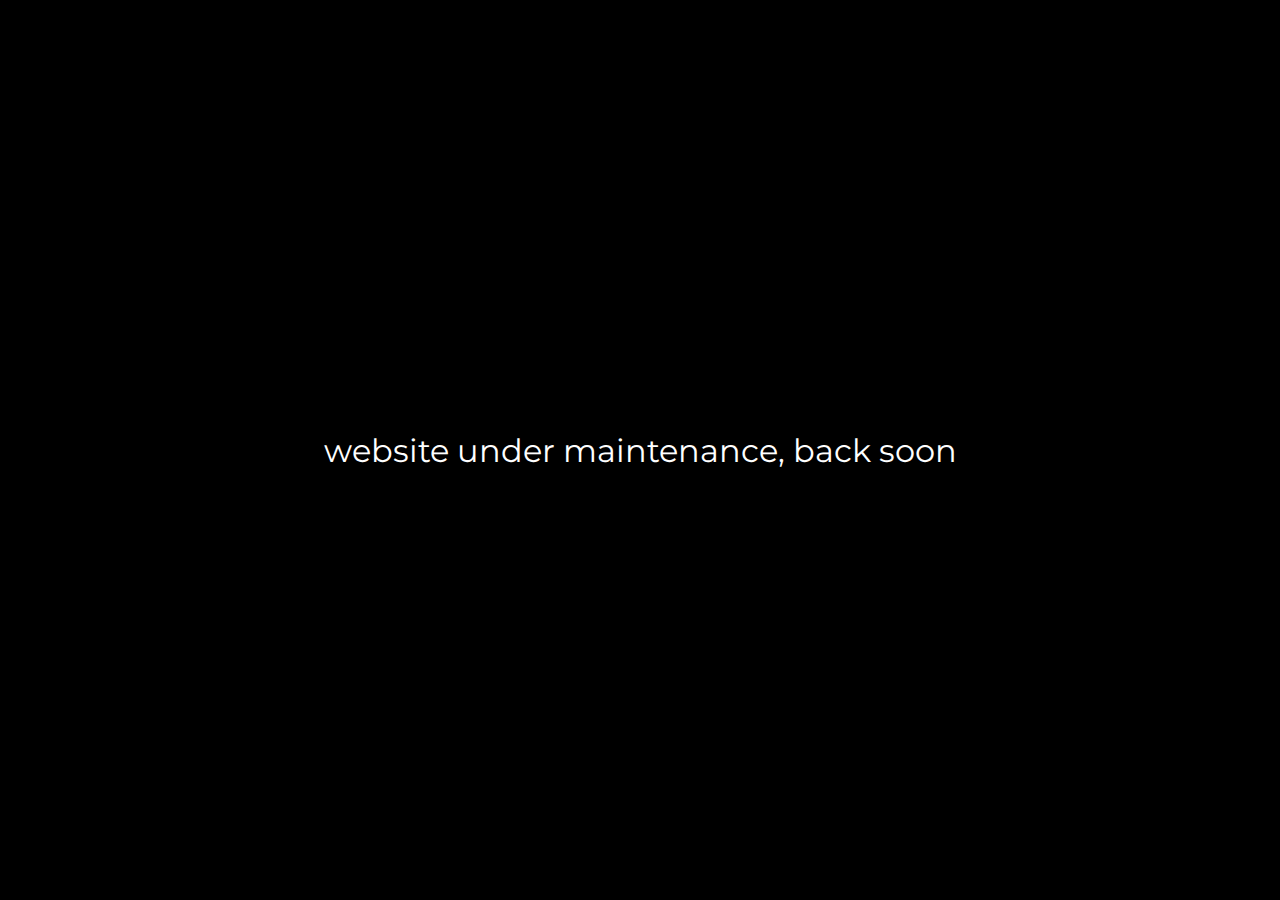
<file: mk-lab.html>
<!DOCTYPE html>
<html lang="it">
<head>
  <meta charset="UTF-8">
  <meta name="viewport" content="width=device-width, initial-scale=1.0">
  <title>Under Maintenance</title>
  <link href="https://fonts.googleapis.com/css2?family=Montserrat:wght@400;700&display=swap" rel="stylesheet">
  <style>
    body {
      margin: 0;
      height: 100vh;
      background-color: #000;
      display: flex;
      justify-content: center;
      align-items: center;
      font-family: 'Montserrat', sans-serif;
      color: #fff;
      text-align: center;
      font-size: 2rem;
    }
  </style>
</head>
<body>
  <div>website under maintenance, back soon</div>
</body>
</html>
</file>
